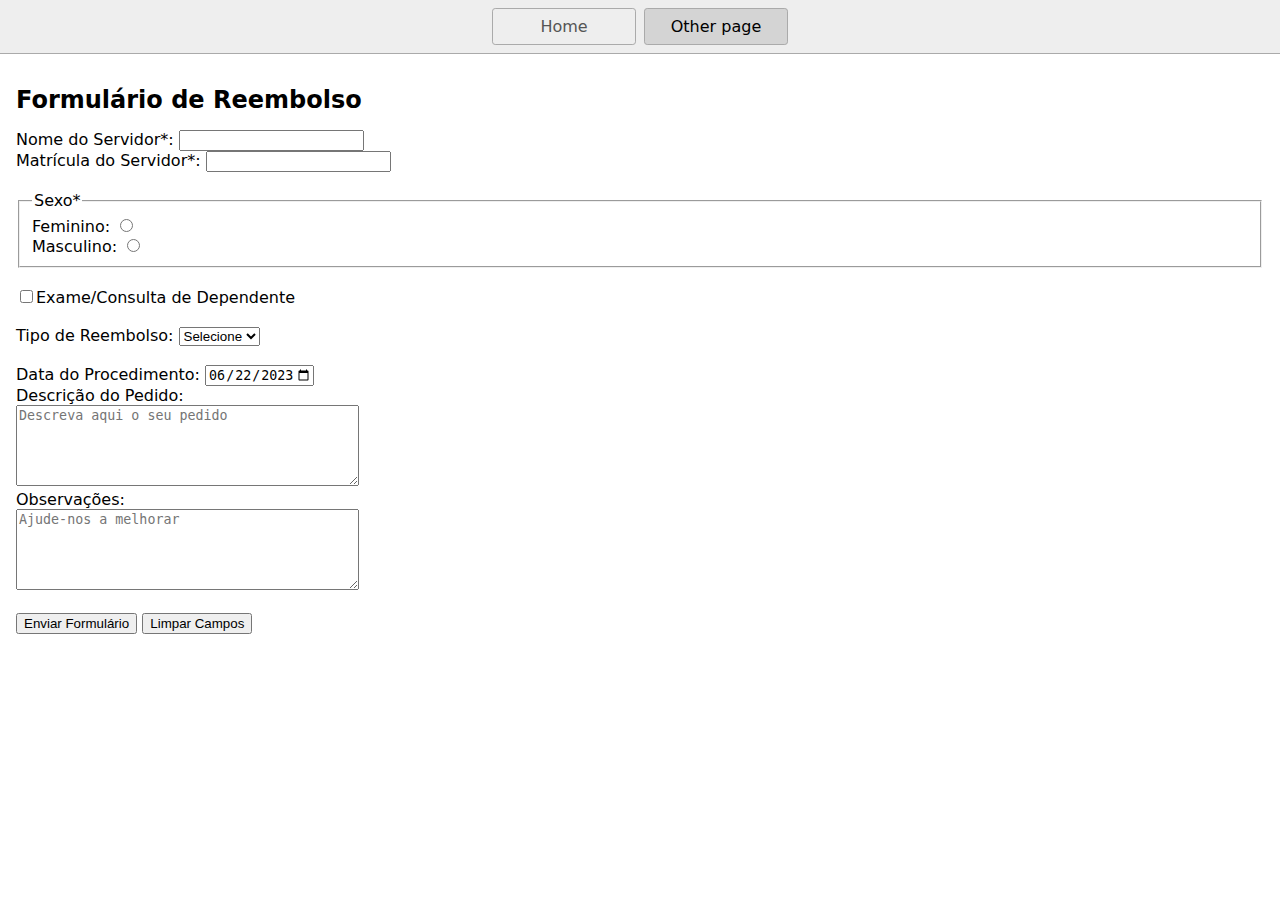
<file: page2.html>
<!DOCTYPE html>
<html lang="en">
  <head>
    <title>Exercício 3</title>
    <meta charset="UTF-8" />
    <meta name="viewport" content="width=device-width" />
    <link rel="stylesheet" href="styles.css" />
    <script type="module" src="script.js"></script>
  </head>
  <body>
    <nav>
      <a href="/">Home</a>
      <a href="/page2.html" aria-current="page">Other page</a>
    </nav>
    <main>
      <h1>Formulário de Reembolso</h1>
      <form action="/action_page.php">
        <label for="nmserv">Nome do Servidor*:</label>
        <input type="text" id="nmserv" name="nomeservidor" required maxlength="40"/><br>
        <label for="mtserv">Matrícula do Servidor*:</label>
        <input type="text" id="mtserv" name="matricservidor" required maxlength="7"/><br />
        <br />
        <fieldset aria-required="true">
          <legend>Sexo*</legend>
          <label for="ffem">Feminino:</label>
          <input type="radio" id="ffem" name="sexo" value="feminino"/><br />
          <label for="fmasc">Masculino:</label>
          <input type="radio" id="fmasc" name="sexo" value="masculino" /><br />
        </fieldset>
        <br>

        <input type="checkbox" id="examedep">Exame/Consulta de Dependente<br>
        <br>
        <label for="tpreembolso">Tipo de Reembolso:</label>
        <select name="tiporeembolso" id="tpreembolso">
          <option value="">Selecione</option>
          <option value="consulta">Consulta</option>
          <option value="exame">Exame</option>
        </select>
        <br><br>
        <label for="dtreembolso">Data do Procedimento:</label>
        <input type="date" id="dtreembolso"  value="2023-06-22"
        min="2023-05-22" max="2023-06-22"> <br>
        <label for="descpedido">Descrição do Pedido:</label><br>
        <textarea name="Text1" id="descpedido" cols="40" rows="5" placeholder="Descreva aqui o seu pedido"></textarea><br>
        <label for="obs1">Observações:</label><br>
        <textarea name="Text2" id="obs1" cols="40" rows="5" placeholder="Ajude-nos a melhorar"></textarea>
        <br><br>
        <input type="submit" value="Enviar Formulário" />
        <input type="reset" value="Limpar Campos" />
      </form>
    </main>
  </body>
</html>
</file>
<file: styles.css>
* {
  box-sizing: border-box;
}

body {
  margin: 0;
  font-family: system-ui, sans-serif;
  color: black;
  background-color: white;
}
table,
td {
    border: 1px solid #333;
}
th {
  border: 1px solid rgb(190, 190, 190);
  padding: 10px;
}
ol {
  list-style-type: upper-roman;
}
th[scope='col'] {
  background-color: #d7d9f2;
}
thead,
tfoot {
    background-color: #333;
    color: #fff;
}
nav {
  display: flex;
  flex-wrap: wrap;
  align-items: center;
  justify-content: center;
  padding: 0.5rem;
  gap: 0.5rem;
  border-bottom: solid 1px #aaa;
  background-color: #eee;
}

nav a {
  display: inline-block;
  min-width: 9rem;
  padding: 0.5rem;
  border-radius: 0.2rem;
  border: solid 1px #aaa;
  text-align: center;
  text-decoration: none;
  color: #555;
}

nav a[aria-current='page'] {
  color: #000;
  background-color: #d4d4d4;
}

main {
  padding: 1rem;
}

h1 {
  font-weight: bold;
  font-size: 1.5rem;
}
</file>
